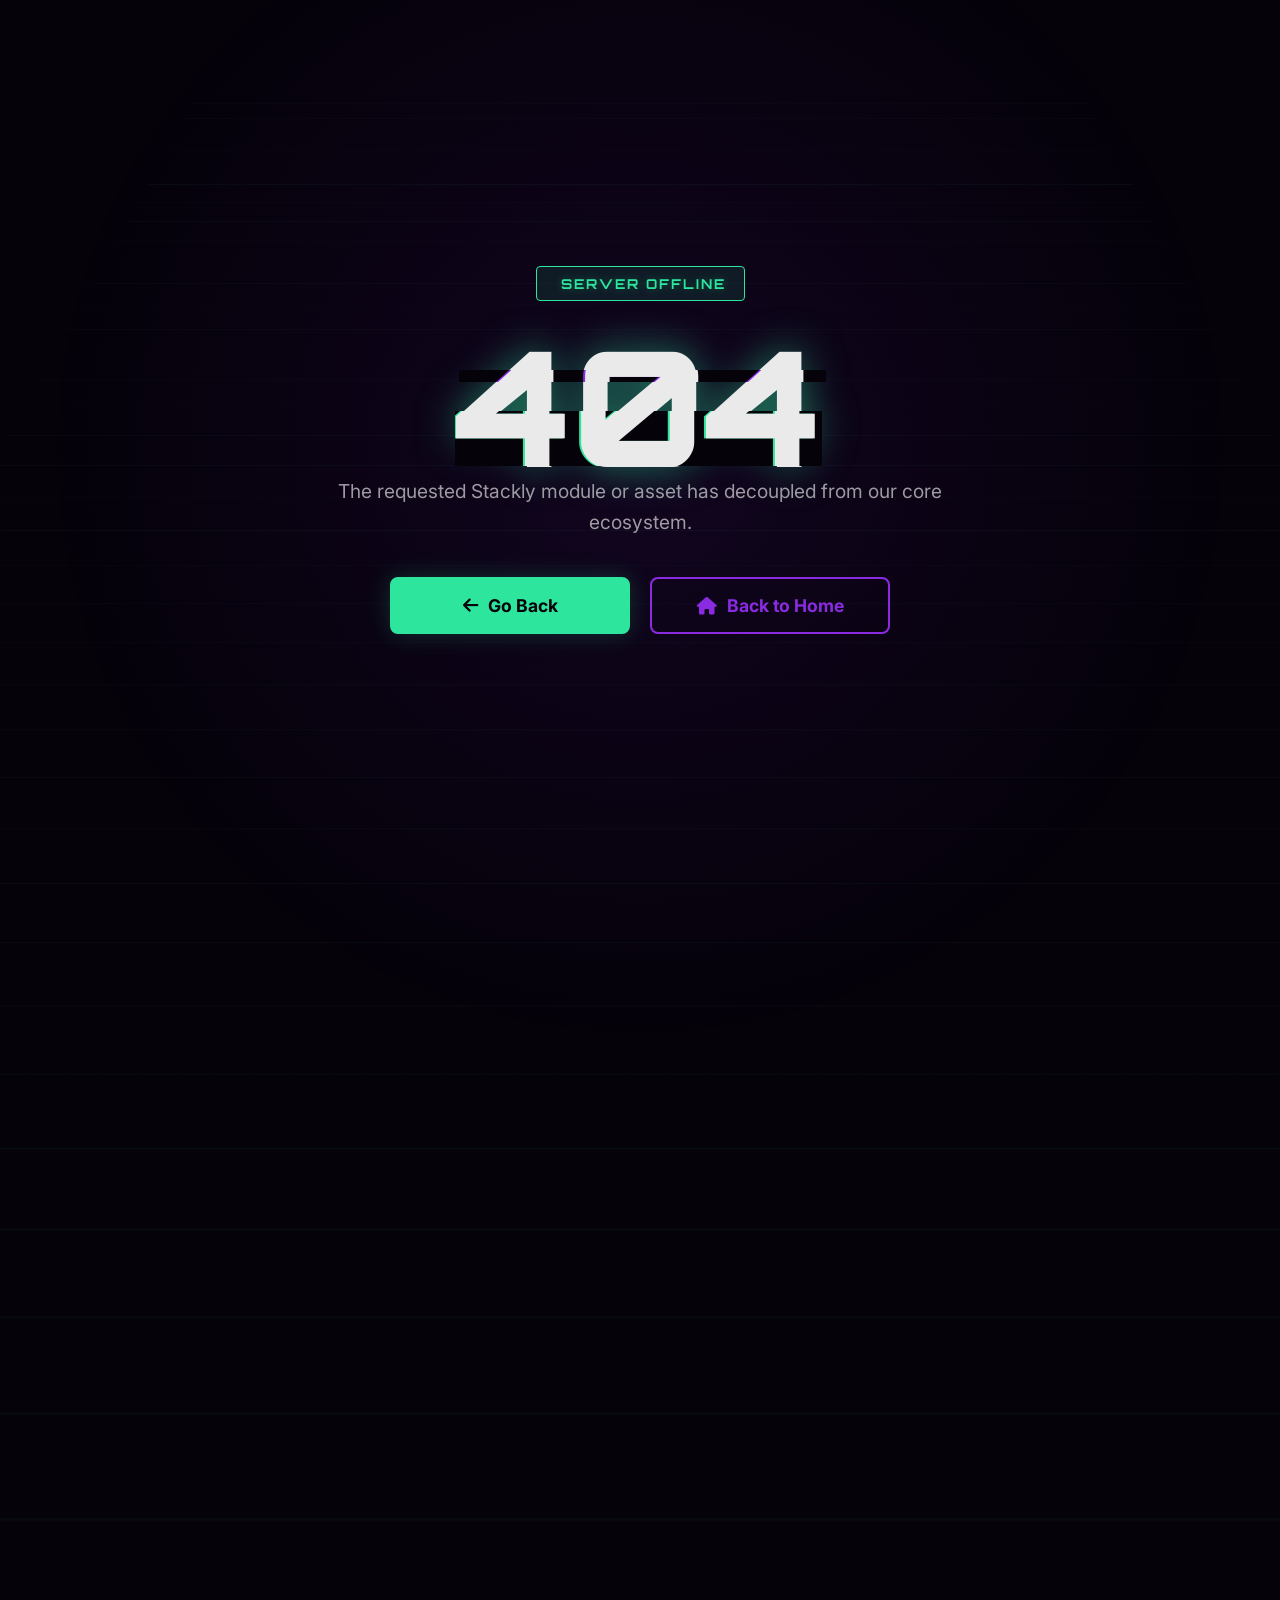
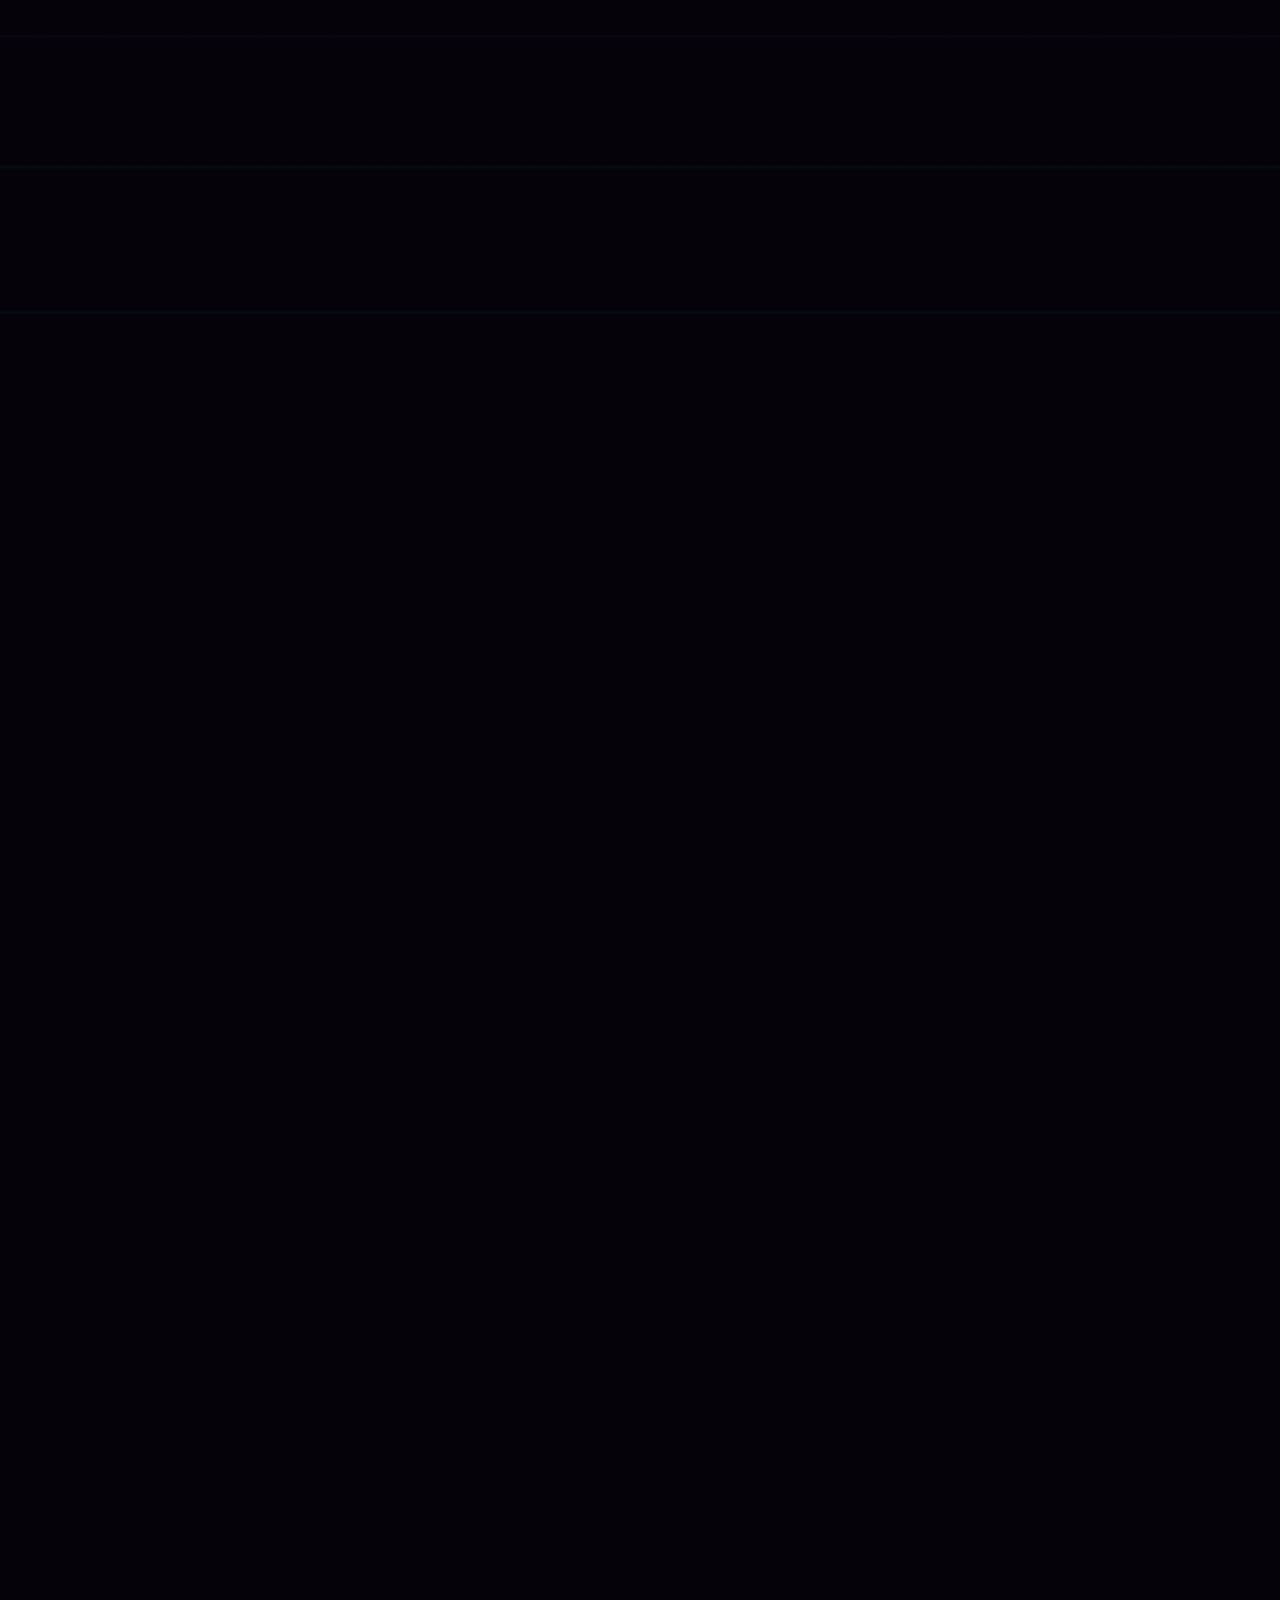
<file: 404page.html>
<!DOCTYPE html>
<html lang="en">

<head>
    <meta charset="UTF-8">
    <meta name="viewport" content="width=device-width, initial-scale=1.0">
    <meta name="description"
        content="Master Python with our interactive 6-week course. Build real-world projects and get certified. Enroll today to start coding!">

    <meta property="og:title" content="Master Python: 6-Week Bootcamp" />
    <meta property="og:description" content="Build real-world projects and get certified. Enroll today!" />
    <meta property="og:image" content="https://yoursite.com/images/python-social-card.jpg" />
    <meta property="og:url" content="https://yoursite.com/python-course" />
    <meta property="og:type" content="website" />

    <meta name="twitter:card" content="summary_large_image" />
    <link rel="icon" type="image/png" href="./asset/logo_Favicon.webp">
    <title>404 - Lost Connection | Stackly Ecosystem</title>

    <link
        href="https://fonts.googleapis.com/css2?family=Orbitron:wght@400;700;900&family=Inter:wght@400;500;700&display=swap"
        rel="stylesheet">

    <link rel="stylesheet" href="https://cdnjs.cloudflare.com/ajax/libs/font-awesome/6.5.2/css/all.min.css">

    <style>
        * {
            margin: 0;
            padding: 0;
            box-sizing: border-box;
        }

        body {
            background: #05020A;
            font-family: 'Inter', sans-serif;
            color: #fff;
            min-height: 100vh;
            display: flex;
            justify-content: center;
            align-items: center;
            overflow: hidden;
            perspective: 2000px;
        }


        .error-bg-glow {
            position: absolute;
            width: 1200px;
            height: 1200px;
            background: radial-gradient(circle, rgba(138, 43, 226, 0.1) 0%, transparent 70%);
            top: 50%;
            left: 50%;
            transform: translate(-50%, -50%);
            z-index: -1;
            pointer-events: none;
            animation: pulseVioletGlow 6s ease-in-out infinite alternate;
        }

        @keyframes pulseVioletGlow {
            0% {
                transform: translate(-50%, -50%) scale(0.9);
                opacity: 0.6;
            }

            100% {
                transform: translate(-50%, -50%) scale(1.1);
                opacity: 1;
            }
        }

        .scrolling-data-lines {
            position: absolute;
            top: -100%;
            left: 0;
            width: 100%;
            height: 300%;
            background-image:
                linear-gradient(rgba(46, 229, 157, 0.05) 1px, transparent 1px);
            background-size: 100% 60px;
            z-index: 0;
            pointer-events: none;
            opacity: 0.8;
            transform: rotateX(60deg);
            animation: infiniteScrollLines 15s linear infinite;
        }

        @keyframes infiniteScrollLines {
            0% {
                background-position-y: 0;
            }

            100% {
                background-position-y: -1000px;
            }
        }

        .error-container {
            position: relative;
            z-index: 10;
            text-align: center;
            padding: 20px;
            max-width: 700px;
            width: 100%;
            transition: transform 0.1s ease-out;
        }

        .status-badge {
            font-family: 'Orbitron', sans-serif;
            background: rgba(46, 229, 157, 0.1);
            border: 1px solid #2EE59D;
            color: #2EE59D;
            padding: 8px 18px;
            font-size: 0.85rem;
            font-weight: 700;
            letter-spacing: 2px;
            border-radius: 4px;
            display: inline-block;
            margin-bottom: 25px;
            text-shadow: 0 0 10px rgba(46, 229, 157, 0.3);
        }

        .error-code {
            font-family: 'Orbitron', sans-serif;
            font-size: 10rem;
            font-weight: 900;
            line-height: 1;
            color: #eaeaea;
            position: relative;
            display: inline-block;
            text-shadow: 0 0 40px rgba(46, 229, 157, 0.5);
            animation: connectionFlicker 8s ease-in-out infinite;
        }

        @keyframes connectionFlicker {

            0%,
            100%,
            80%,
            82%,
            84%,
            86%,
            88% {
                opacity: 1;
                transform: scale(1);
            }

            81%,
            83%,
            85%,
            87%,
            89% {
                opacity: 0.1;
                transform: scale(1.05) skewX(5deg);
            }
        }

        .error-code::before,
        .error-code::after {
            content: '404';
            position: absolute;
            top: 0;
            left: 0;
            width: 100%;
            height: 100%;
            background: #05020A;
            font-family: 'Orbitron', sans-serif;
        }

        .error-code::before {
            left: 2px;
            text-shadow: -2px 0 #8A2BE2;
            clip: rect(44px, 450px, 56px, 0);
            animation: glitchAnimTop 5s infinite linear alternate-reverse;
        }

        .error-code::after {
            left: -2px;
            text-shadow: -2px 0 #2EE59D;
            clip: rect(85px, 450px, 140px, 0);
            animation: glitchAnimBottom 5s infinite linear alternate-reverse;
        }

        @keyframes glitchAnimTop {
            0% {
                clip: rect(31px, 9999px, 94px, 0);
            }

            100% {
                clip: rect(67px, 9999px, 102px, 0);
            }
        }

        @keyframes glitchAnimBottom {
            0% {
                clip: rect(76px, 9999px, 116px, 0);
            }

            100% {
                clip: rect(95px, 9999px, 45px, 0);
            }
        }

        .error-desc {
            color: rgba(255, 255, 255, 0.6);
            font-size: 1.2rem;
            line-height: 1.6;
            margin-bottom: 40px;
            padding: 0 20px;
            margin-top: -10px;
        }

        .error-actions {
            display: flex;
            justify-content: center;
            gap: 20px;
            flex-wrap: wrap;
            max-width: 500px;
            margin: 0 auto;
        }

        .btn-base {
            display: inline-flex;
            align-items: center;
            justify-content: center;
            gap: 10px;
            padding: 16px 35px;
            font-family: 'Inter', sans-serif;
            font-size: 1.1rem;
            font-weight: 700;
            text-decoration: none;
            border-radius: 8px;
            transition: 0.3s cubic-bezier(0.175, 0.885, 0.32, 1.275);
            cursor: pointer;
            flex: 1;
            min-width: 180px;
        }

        .btn-base i {
            transition: transform 0.3s ease;
        }

        .btn-go-back {
            background: #2EE59D;
            color: #05020A;
            border: 2px solid #2EE59D;
            box-shadow: 0 0 25px rgba(46, 229, 157, 0.2);
        }

        .btn-go-back:hover {
            transform: scale(1.05) translateY(-3px);
            background: #10b981;
            border-color: #10b981;
            box-shadow: 0 0 35px rgba(46, 229, 157, 0.6);
        }

        .btn-go-back:hover i {
            transform: translateX(-5px);
        }

        .btn-go-home {
            background: transparent;
            color: #8A2BE2;
            border: 2px solid #8A2BE2;
            box-shadow: none;
        }

        .btn-go-home:hover {
            transform: scale(1.05) translateY(-3px);
            background: rgba(138, 43, 226, 0.05);
            color: #fff;
            border-color: #fff;
            box-shadow: 0 0 25px rgba(138, 43, 226, 0.4);
        }

        .btn-go-home:hover i {
            transform: scale(1.2);
        }

        @media (max-width: 768px) {
            .error-code {
                font-size: 6.5rem;
            }

            .status-badge {
                font-size: 0.75rem;
                padding: 6px 14px;
                margin-bottom: 20px;
            }

            .error-desc {
                font-size: 1rem;
                margin-bottom: 30px;
            }

            .error-actions {
                flex-direction: column;
                width: 100%;
                align-items: center;
                gap: 15px;
            }

            .btn-base {
                width: 100%;
                max-width: 280px;
                padding: 14px 25px;
                font-size: 1rem;
            }

            .scrolling-data-lines {
                animation-duration: 25s;
            }
        }
    </style>
</head>

<body>

    <div class="error-bg-glow" id="violetGlow"></div>
    <div class="scrolling-data-lines"></div>

    <div class="error-container" id="errorContainer">

        <div class="status-badge"><i class="fa-solid fa-signal-strike"></i> SERVER OFFLINE</div>

        <br>

        <h1 class="error-code">404</h1>

        <p class="error-desc">The requested Stackly module or asset has decoupled from our core ecosystem.</p>

        <div class="error-actions">
            <a href="javascript:history.back()" class="btn-base btn-go-back">
                <i class="fa-solid fa-arrow-left"></i> Go Back
            </a>
            <a href="index.html" class="btn-base btn-go-home">
                <i class="fa-solid fa-house"></i> Back to Home
            </a>
        </div>

    </div>

    <script>
        const container = document.getElementById('errorContainer');
        const glow = document.getElementById('violetGlow');

        document.addEventListener('mousemove', (e) => {
            const halfW = window.innerWidth / 2;
            const halfH = window.innerHeight / 2;

            const xVal = (halfW - e.pageX) / 40;
            const yVal = (halfH - e.pageY) / 40;

            container.style.transform = `rotateY(${xVal * -1}deg) rotateX(${yVal}deg)`;
            glow.style.transform = `translate(${-50 + xVal * 0.2}%, ${-50 + yVal * 0.2}%) scale(1)`;
        });
    </script>

</body>

</html>
</file>
